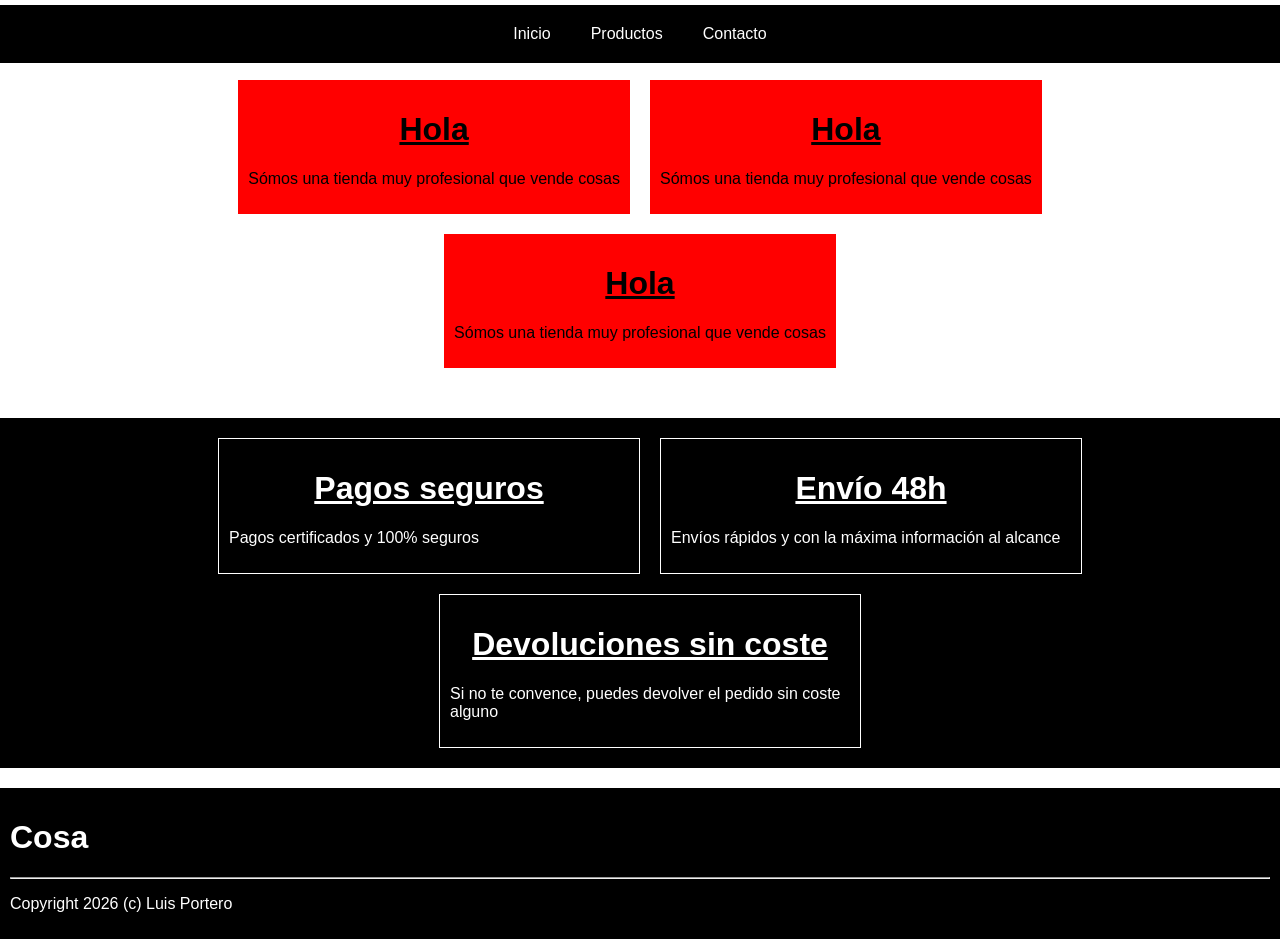
<file: index.html>
<!DOCTYPE html>
<html xmlns="http://www.w3.org/1999/xhtml">
<head>
    <meta charset="UTF-8">
    <link rel="stylesheet" href="global.css">
    <title>Inicio</title>
    </head>
    <body>
        <nav>
            <a href="index.html">Inicio</a>
            <a href="productes.html">Productos</a>
            <a href="contacte.html">Contacto</a>
        </nav>
        <div class="index">
            <div class="gridIndex">
                <div class="cardIndex">
                    <h1>Hola</h1>
                    <p>Sómos una tienda muy profesional que vende cosas</p>
                </div>
                <div class="cardIndex">
                    <h1>Hola</h1>
                    <p>Sómos una tienda muy profesional que vende cosas</p>
                </div>
                <div class="cardIndex">
                    <h1>Hola</h1>
                    <p>Sómos una tienda muy profesional que vende cosas</p>
                </div>
            </div>
        </div>
        <div class="beneficiList">
            <div class="benefici">
                <h1>Pagos seguros</h1>
                <p>Pagos certificados y 100% seguros</p>
            </div>
            <div class="benefici">
                <h1>Envío 48h</h1>
                <p>Envíos rápidos y con la máxima información al alcance</p>
            </div>
            <div class="benefici">
                <h1>Devoluciones sin coste</h1>
                <p>Si no te convence, puedes devolver el pedido sin coste alguno</p>
            </div>
        </div>
        <footer>
            <h1>Cosa</h1>
            <hr>
            <p> Copyright 2026 (c) Luis Portero</p>
        </footer>
    </body>
</html>
</file>
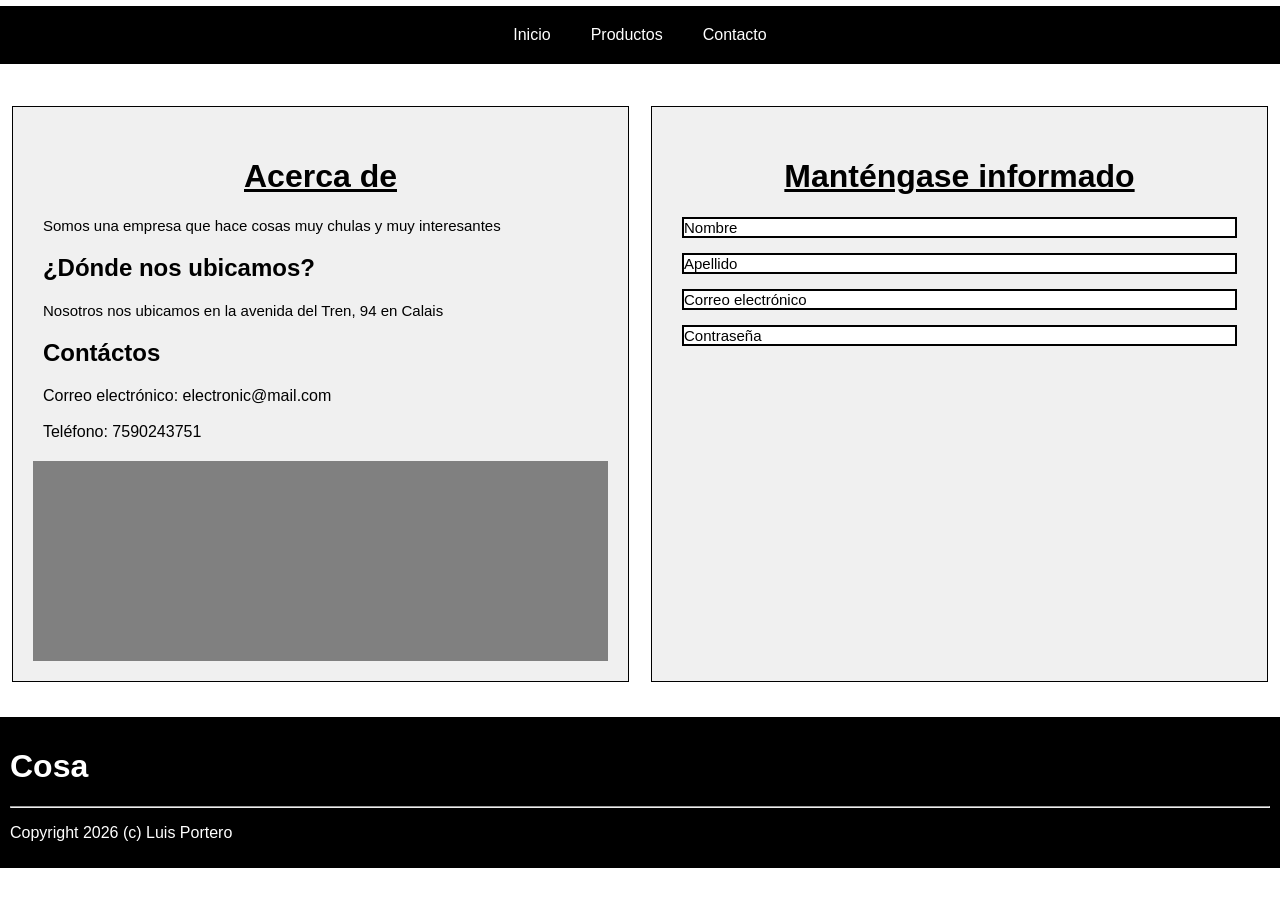
<file: contacte.html>
<!DOCTYPE html>
<html xmlns="http://www.w3.org/1999/xhtml">
<head>
    <meta charset="UTF-8">
    <link rel="stylesheet" href="global.css">
    <title>Contacto</title>
    </head>
    <body>
        <nav>
            <a href="index.html">Inicio</a>
            <a href="productes.html">Productos</a>
            <a href="contacte.html">Contacto</a>
        </nav>
        <div class="gridContacte">
            <div class="contacte">
                <div class="contacteText">
                    <h1>Acerca de</h1>
                    <p>Somos una empresa que hace cosas muy chulas y muy interesantes</p>
                    <h2>¿Dónde nos ubicamos?</h2>
                    <p>Nosotros nos ubicamos en la avenida del Tren, 94 en Calais</p>
                    <h2>Contáctos</h2>
                    <a href="mailto:electronic@mail.com">Correo electrónico: electronic@mail.com</a><br/><br/>
                    <a href="tel:7590243751">Teléfono: 7590243751</a>
                </div>
                <div class="contacteMaps"></div>
            </div>
            <div class="contacte">
                <div class="contacteText">
                    <h1>Manténgase informado</h1>
                    <p class="contacteFormulariSim">Nombre</p>
                    <p class="contacteFormulariSim">Apellido</p>
                    <p class="contacteFormulariSim">Correo electrónico</p>
                    <p class="contacteFormulariSim">Contraseña</p>
                </div>
            </div>
        </div>
        <footer>
            <h1>Cosa</h1>
            <hr>
            <p> Copyright 2026 (c) Luis Portero</p>
        </footer>
    </body>
</html>
</file>
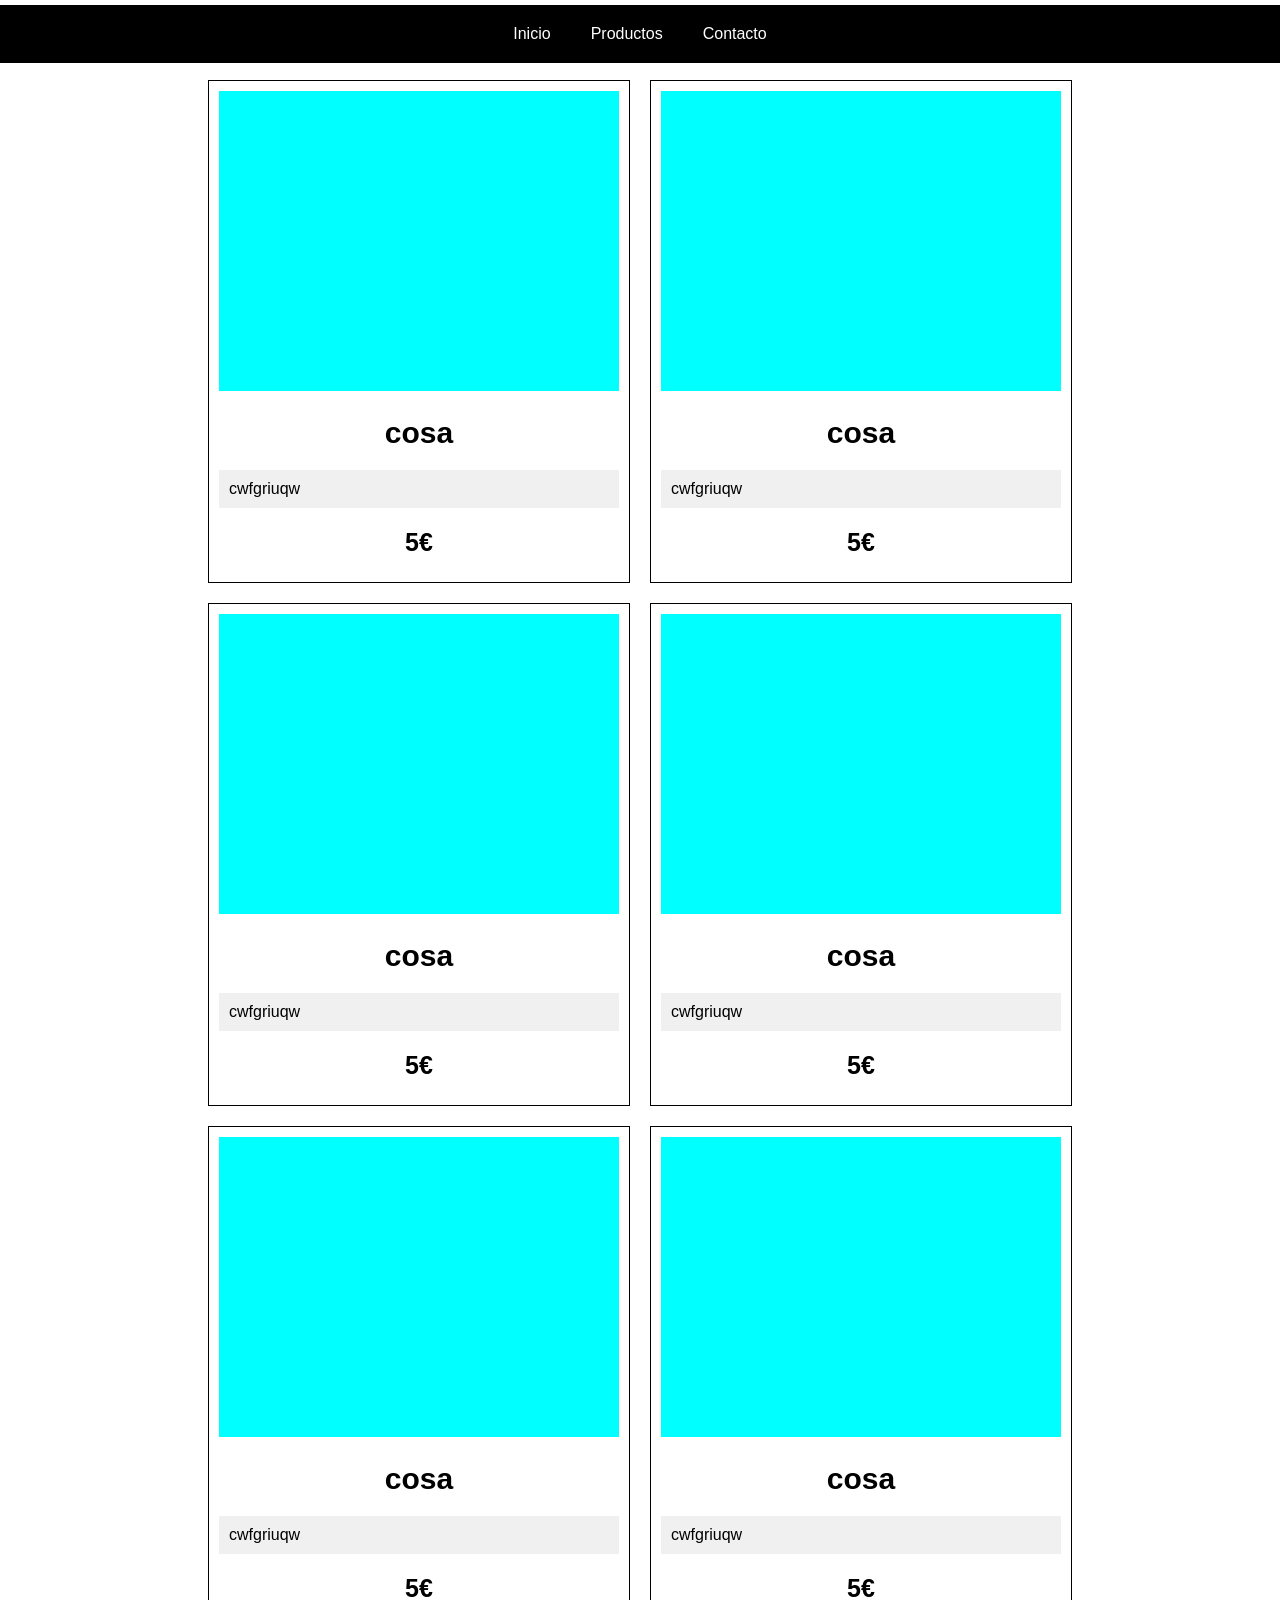
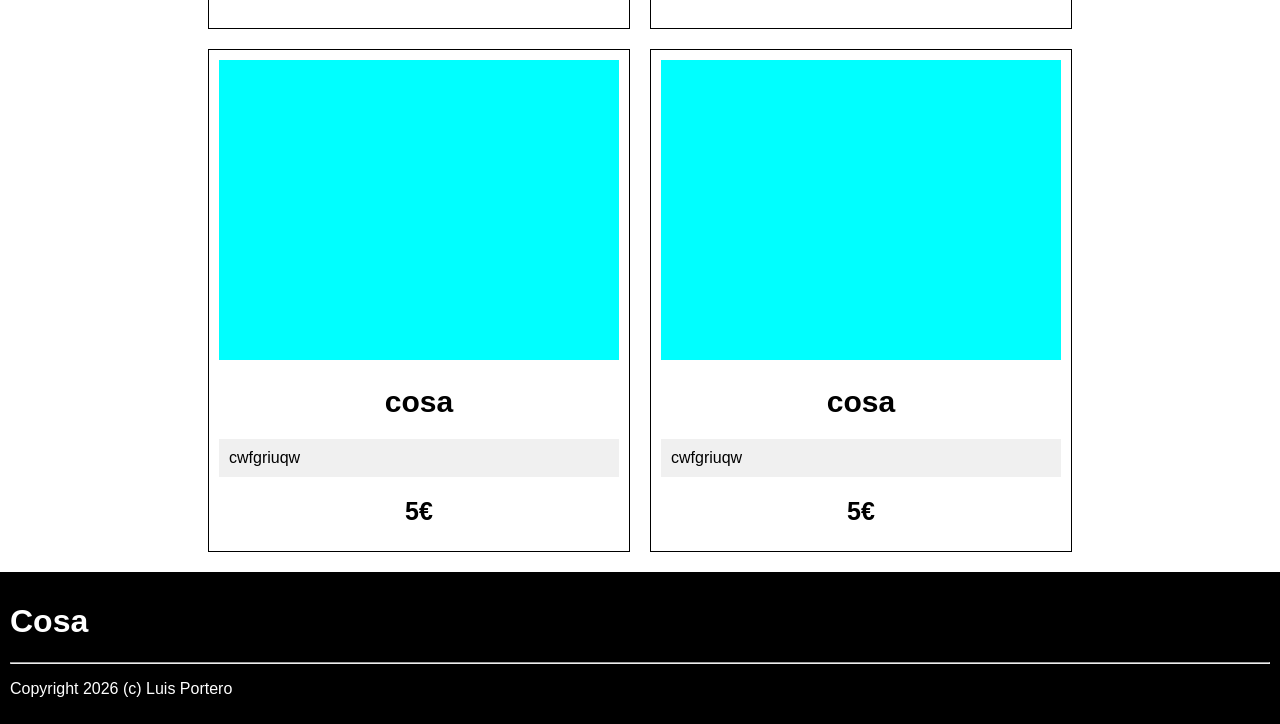
<file: productes.html>
<!DOCTYPE html>
<html xmlns="http://www.w3.org/1999/xhtml">
<head>
    <meta charset="UTF-8">
    <link rel="stylesheet" href="global.css">
    <title>Productos</title>
    </head>
    <body>
        <nav>
            <a href="index.html">Inicio</a>
            <a href="productes.html">Productos</a>
            <a href="contacte.html">Contacto</a>
        </nav>
        <div class="grid">
            <div class="producte">
                <div class="producteBackground"></div>
                <div class="producteTitol">cosa</div>
                <div class="producteDescription">cwfgriuqw</div>
                <div class="productePreu">5€</div>
            </div>
            <div class="producte">
                <div class="producteBackground"></div>
                <div class="producteTitol">cosa</div>
                <div class="producteDescription">cwfgriuqw</div>
                <div class="productePreu">5€</div>
            </div>
            <div class="producte">
                <div class="producteBackground"></div>
                <div class="producteTitol">cosa</div>
                <div class="producteDescription">cwfgriuqw</div>
                <div class="productePreu">5€</div>
            </div>
            <div class="producte">
                <div class="producteBackground"></div>
                <div class="producteTitol">cosa</div>
                <div class="producteDescription">cwfgriuqw</div>
                <div class="productePreu">5€</div>
            </div>
            <div class="producte">
                <div class="producteBackground"></div>
                <div class="producteTitol">cosa</div>
                <div class="producteDescription">cwfgriuqw</div>
                <div class="productePreu">5€</div>
            </div>
            <div class="producte">
                <div class="producteBackground"></div>
                <div class="producteTitol">cosa</div>
                <div class="producteDescription">cwfgriuqw</div>
                <div class="productePreu">5€</div>
            </div>
            <div class="producte">
                <div class="producteBackground"></div>
                <div class="producteTitol">cosa</div>
                <div class="producteDescription">cwfgriuqw</div>
                <div class="productePreu">5€</div>
            </div>
            <div class="producte">
                <div class="producteBackground"></div>
                <div class="producteTitol">cosa</div>
                <div class="producteDescription">cwfgriuqw</div>
                <div class="productePreu">5€</div>
            </div>
        </div>
        <footer>
            <h1>Cosa</h1>
            <hr>
            <p> Copyright 2026 (c) Luis Portero</p>
        </footer>
    </body>
</html>
</file>
<file: global.css>
/*----------navegation----------*/
nav{
    background-color: black;
    width: 100%;
    margin-top: 5px;
    display: flex;
    position: fixed;
    justify-content: center;
    
}
nav a{
    text-decoration:none;
    font-family: Arial, Helvetica, sans-serif;
    color: white;
    margin: 10px;
    padding: 10px;
}
nav a:hover{
    background-color: white;
    color: black;
    padding: 10px;
    margin: 10px;
}

/*----------body----------*/
body{
    margin: 0;
    padding: 0;
    font-family: Arial, Helvetica, sans-serif;
}

/*----------Index----------*/
.index{
    max-width: 1100px;
    margin:auto;

}

/*Grid y cartas para la página principal*/

/*---Grid para la página de inicio---*/
.gridIndex{
    padding-top: 70px;
    justify-content: center;
    display: flex;
    flex-wrap: wrap;
    flex-direction: row;
}
.cardIndex{
    background-color: red;
    margin: 10px;
    padding: 10px;
}
.cardIndex > h1{
    text-decoration: underline;
    font: bold;
    font-size: 2em;
    text-align: center;
}
.cardIndex > p{
    font-size: 1em;
}

/*--para la barra de beneficios--*/
.beneficiList{
    background-color: black;
    width: 100%;
    
    margin-top: 40px;
    margin-bottom: 20px;
    padding: 10px;
    display: flex;
    flex-wrap: wrap;
    justify-content: center;
}
.benefici{
    /*background-color: red;*/
    padding: 10px;
    margin: 10px;
    width: 400px;
    border: 1px solid #fff;
    color: #fff;
}
.benefici > h1{
    color: #fff;
    text-decoration: underline;
    font: bold;
    font-size: 2em;
    text-align: center;
}
.benefici > p{
    font-size: 1em;
}

/*----------cards----------*/

/*---grid---*/
.grid{ /*Sirve tanto para Producto como para contacto*/
    padding-top: 70px;
    justify-content: center;
    display: flex;
    flex-wrap: wrap;
    flex-direction: row;
}
/*---card---*/
/*---Estascartas solo sirven para Producto---*/
.producte{
    /*background-color: red;*/
    padding: 10px;
    margin: 10px;
    width: 400px;
    border: 1px solid #000;
}
.producteBackground{
    background-color: aqua;
    height: 300px;
    margin-bottom: 10px;
}
.producteTitol{
    /*background-color: lime;*/
    padding: 15px;
    text-align: center;
    font-size: 30px;
    font-weight: bold;
}
.producteDescription{
    background-color: #f0f0f0;
    padding: 10px;
    margin-top: 5px;
    margin-bottom: 5px;
}
.productePreu{
    /*background-color: yellow;*/
    padding: 15px;
    font-size: 25px;
    font-weight: bold;
    text-align: center;
}

/*-----Para las tarjetas de contacto-----*/
.gridContacte{
    padding-top: 100px;
    padding-bottom: 20px;
    justify-content: space-around;
    margin: 1px;
    display: flex;
    flex-wrap: wrap;
    flex-direction: row;
}
.contacte{
    background-color: #f0f0f0;
    border: 1px solid #000;
    min-width: 45%;
    padding: 20px;
    margin: 5px;
    display: flex;
    flex-direction: column;
    
}
.contacteText{
    margin-bottom: 10px;
    padding: 10px;
    
}
.contacteText > h1{
    text-decoration: underline;
    font: bold;
    font-size: 2em;
    text-align: center;
}
.contacteText > h2{
    font: bold;
    font-size:1.5em
}
.contacteText > p{
    font-size: 15px;
}
.contacteText > a{
    text-decoration: none;
    color: #000;
}
.contacteMaps{
    background-color: gray;
    width: 100%;
    height: 200px;
}
.contacteFormulariSim{
    border: 2px solid #000;
    background-color: #fff;
    }


/*----------footer----------*/
footer{
    background-color: #000;

    margin-top: 10px;
    padding: 10px;
}
footer > h1{
    color: #fff;
    font-size: 2em;
}
footer > p{
    color: #fff;
    font-size: 1em;
}
</file>
